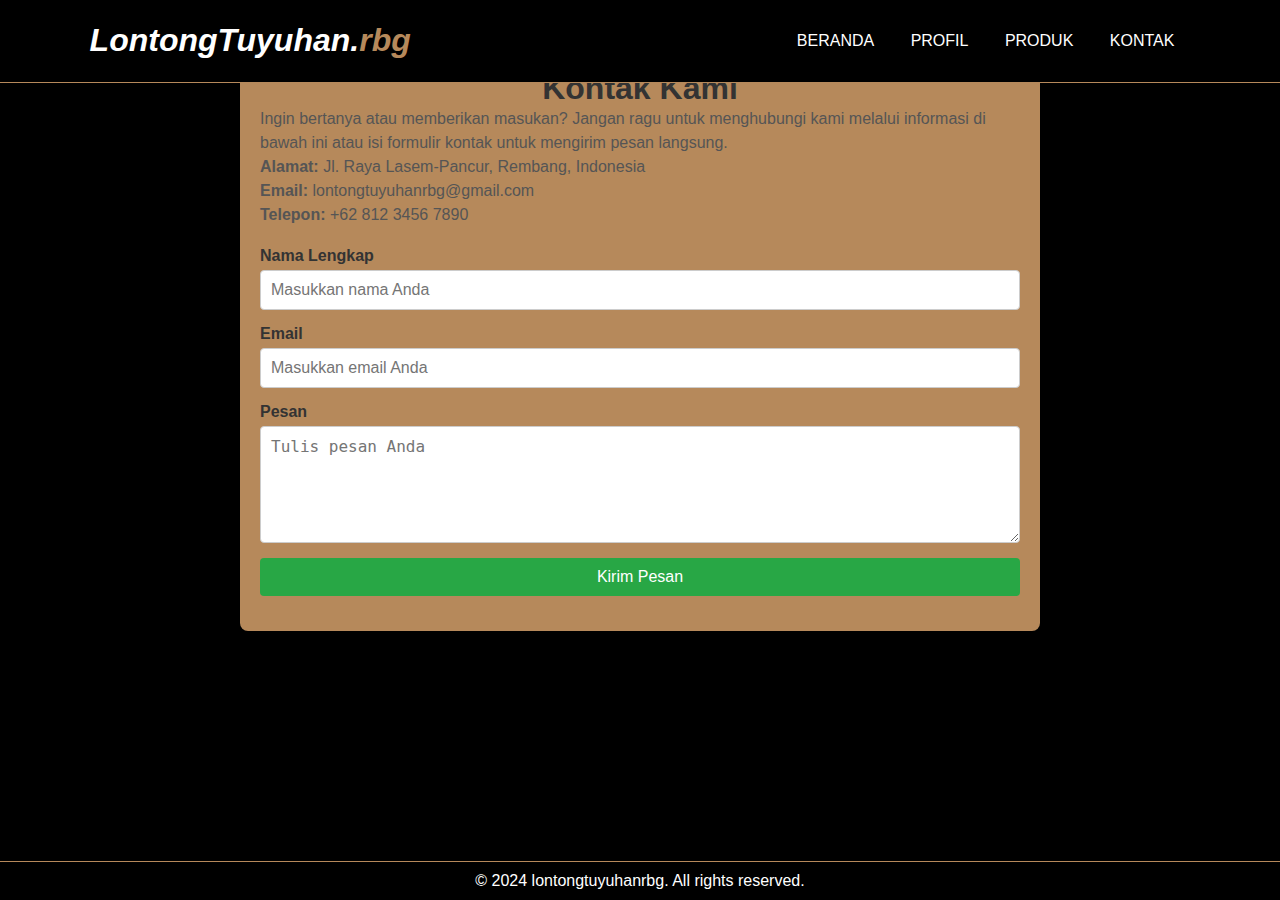
<file: kontak.html>
<!DOCTYPE html>
<html lang="id">
<head>
    <meta charset="UTF-8">
    <meta name="viewport" content="width=device-width, initial-scale=1.0">
    <title>Lontong Tuyuhan</title>

    <!-- Style css -->
    <link rel="stylesheet" href="kontak.css">
</head>
<body>
    
    <!-- Navbar -->
    <nav class="navbar">
        <a href="#" class="navbar-logo">LontongTuyuhan.<span>rbg</span></a>

        <div class="navbar-nav">
            <a href="index.html">BERANDA</a>
            <a href="profil.html">PROFIL </a>
            <a href="produk.html">PRODUK</a>
            <a href="kontak.html">KONTAK</a>
        </div>
    </nav>


    <div class="container">
        <h1>Kontak Kami</h1>
        <div class="contact-info">
            <p>Ingin bertanya atau memberikan masukan? Jangan ragu untuk menghubungi kami melalui informasi di bawah ini atau isi formulir kontak untuk mengirim pesan langsung.</p>
            <p><strong>Alamat:</strong> Jl. Raya Lasem-Pancur, Rembang, Indonesia</p>
            <p><strong>Email:</strong> lontongtuyuhanrbg@gmail.com</p>
            <p><strong>Telepon:</strong> +62 812 3456 7890</p>
        </div>
        <div class="form-container">
            <form action="/submit-kontak" method="POST">
                <label for="name">Nama Lengkap</label>
                <input type="text" id="name" name="name" placeholder="Masukkan nama Anda" required>

                <label for="email">Email</label>
                <input type="email" id="email" name="email" placeholder="Masukkan email Anda" required>

                <label for="message">Pesan</label>
                <textarea id="message" name="message" rows="5" placeholder="Tulis pesan Anda" required></textarea>

                <button type="submit">Kirim Pesan</button>
            </form>
        </div>
    </div>
    <footer>
        &copy; 2024 lontongtuyuhanrbg. All rights reserved.
    </footer>
</body>
</html>
</file>
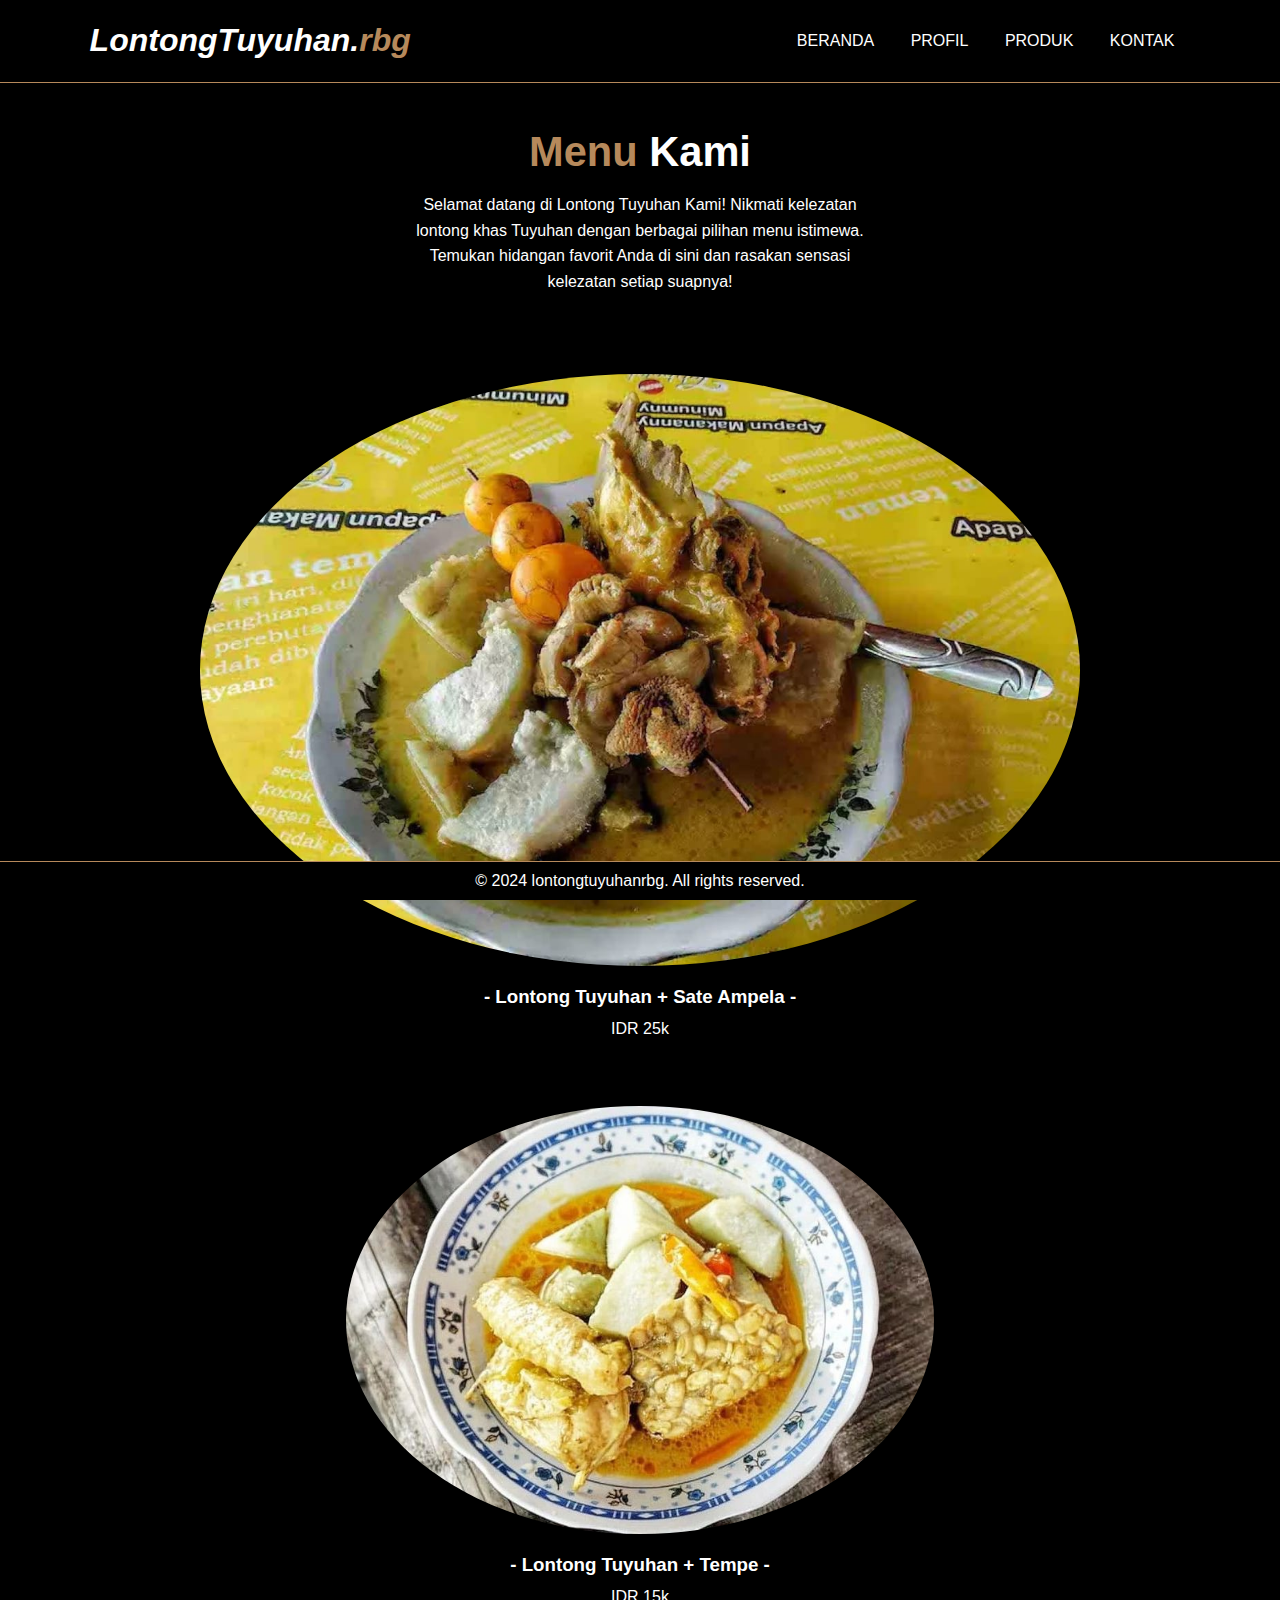
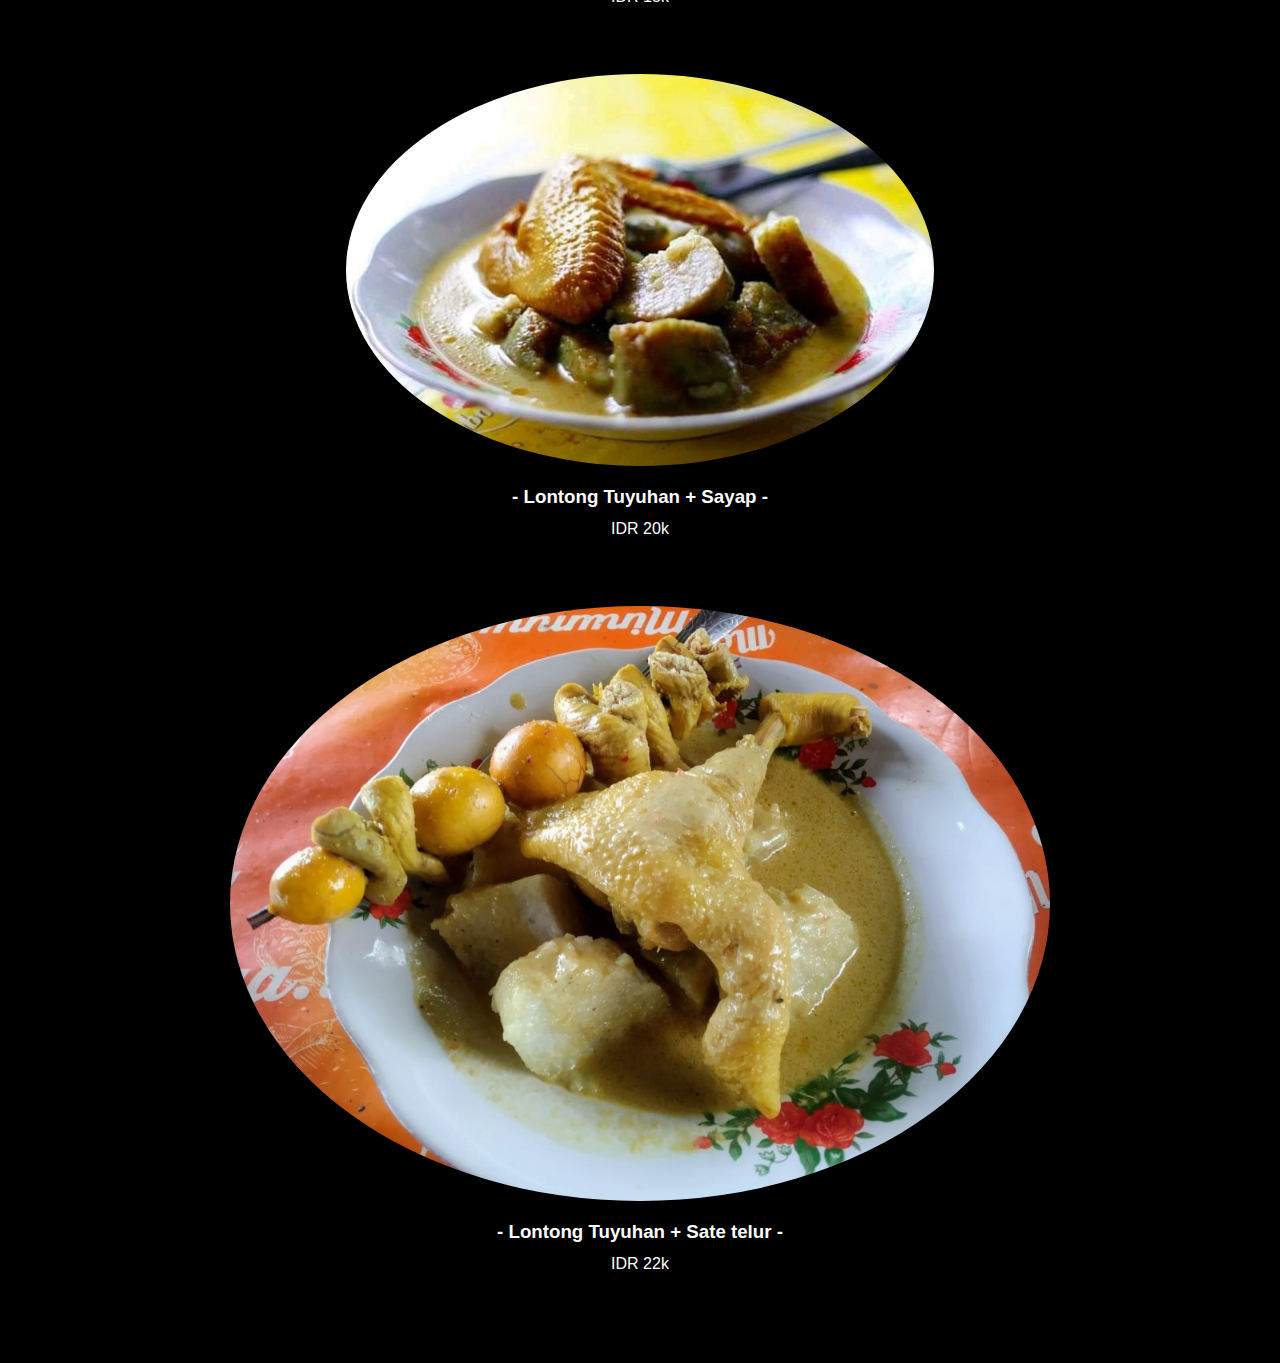
<file: produk.html>
<!DOCTYPE html>
<html lang="en">
<head>
    <meta charset="UTF-8">
    <meta name="viewport" content="width=device-width, initial-scale=1.0">
    <title>Lontong Tuyuhan</title>

    <!-- Style css -->
    <link rel="stylesheet" href="css/style2.css">
</head>
<body>
    
    <!-- Navbar -->
    <nav class="navbar">
        <a href="#" class="navbar-logo">LontongTuyuhan.<span>rbg</span></a>

        <div class="navbar-nav">
            <a href="index.html">BERANDA</a>
            <a href="profil.html">PROFIL </a>
            <a href="produk.html">PRODUK</a>
            <a href="kontak.html">KONTAK</a>
        </div>
    </nav>


    <!-- section -->
    <section class="produk" id="produk.html">
        <h2><span>Menu</span> Kami</h2>
        <p>Selamat datang di Lontong Tuyuhan Kami! Nikmati kelezatan lontong khas Tuyuhan dengan berbagai pilihan menu istimewa. Temukan hidangan favorit Anda di sini dan rasakan sensasi kelezatan setiap suapnya!</p>

        <div class="row">
            <div class="produk-card">
                <img src="img/produk/menu5.jpg" alt="Lontong" class="produk-card-img">
                <h3 class="produk-card-title">- Lontong Tuyuhan + Sate Ampela -</h3>
                <p class="produk-card-harga">IDR 25k</p>
            </div>
            <div class="produk-card">
                <img src="img/produk/menu2.jpg" alt="Lontong" class="produk-card-img">
                <h3 class="produk-card-title">- Lontong Tuyuhan + Tempe -</h3>
                <p class="produk-card-harga">IDR 15k</p>
            </div>
            <div class="produk-card">
                <img src="img/produk/menu3.jpg" alt="Lontong" class="produk-card-img">
                <h3 class="produk-card-title">- Lontong Tuyuhan + Sayap -</h3>
                <p class="produk-card-harga">IDR 20k</p>
            </div>
            <div class="produk-card">
                <img src="img/produk/menu4.jpg" alt="Lontong" class="produk-card-img">
                <h3 class="produk-card-title">- Lontong Tuyuhan + Sate telur -</h3>
                <p class="produk-card-harga">IDR 22k</p>
            </div>
        </div>
    </section>
    <footer>
        &copy; 2024 lontongtuyuhanrbg. All rights reserved.
    </footer>
</body>
</html>
</file>
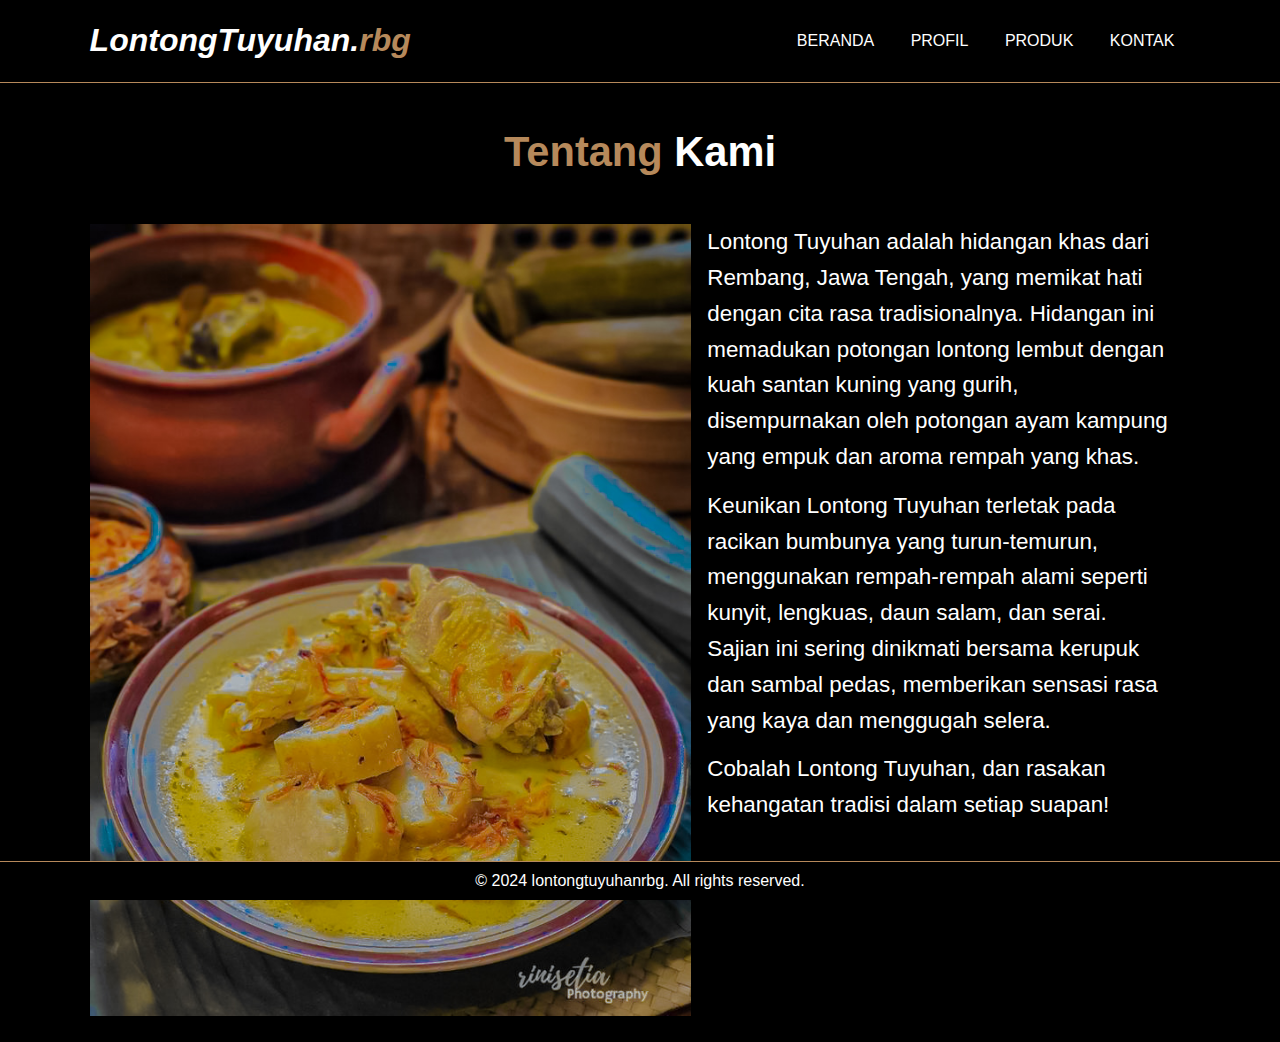
<file: profil.html>
<!DOCTYPE html>
<html lang="en">
<head>
    <meta charset="UTF-8">
    <meta name="viewport" content="width=device-width, initial-scale=1.0">
    <title>Lontong Tuyuhan</title>

    <!-- Style css -->
    <link rel="stylesheet" href="css/style2.css">
</head>
<body>
    
    <!-- Navbar -->
    <nav class="navbar">
        <a href="#" class="navbar-logo">LontongTuyuhan.<span>rbg</span></a>

        <div class="navbar-nav">
            <a href="index.html">BERANDA</a>
            <a href="profil.html">PROFIL </a>
            <a href="produk.html">PRODUK</a>
            <a href="kontak.html">KONTAK</a>
        </div>
    </nav>


    
    <!-- section -->
    <section class="profil" id="profil.html">
        <h2><span>Tentang </span>Kami</h2>

        <div class="row">
            <div class="profil-img">
                <img src="img/lontong.jpg" alt="Tentang kami">
            </div>
            <div class="content">
                <p>Lontong Tuyuhan adalah hidangan khas dari Rembang, Jawa Tengah, yang memikat hati dengan cita rasa tradisionalnya. Hidangan ini memadukan potongan lontong lembut dengan kuah santan kuning yang gurih, disempurnakan oleh potongan ayam kampung yang empuk dan aroma rempah yang khas.</p>
                <p>Keunikan Lontong Tuyuhan terletak pada racikan bumbunya yang turun-temurun, menggunakan rempah-rempah alami seperti kunyit, lengkuas, daun salam, dan serai. Sajian ini sering dinikmati bersama kerupuk dan sambal pedas, memberikan sensasi rasa yang kaya dan menggugah selera.</p>
                <p>Cobalah Lontong Tuyuhan, dan rasakan kehangatan tradisi dalam setiap suapan!</p>
            </div>
        </div>
    </section>
    <footer>
        &copy; 2024 lontongtuyuhanrbg. All rights reserved.
    </footer>
</body>
</html>
</file>
<file: kontak.css>
* {
    margin: 0;
    padding: 0;
    box-sizing: border-box;
    outline: none;
    border: none;
    text-decoration: none;
}

body {
    font-family: 'mono', sans-serif;
    background-color: black;
    color: #fff;
}

/* Navbar */
.navbar {
    display: flex;
    justify-content: space-between;
    align-items: center;
    padding: 1.4rem 7%;
    background-color: black;
    border-bottom: 1px solid #b6895b;
    position: fixed;
    top: 0;
    left: 0;
    right: 0;
    z-index: 9999;
}
.navbar .navbar-logo {
    font-size: 2rem;
    font-weight: 700;
    color: #fff;
    font-style: italic;
}

.navbar .navbar-logo span {
    color: #b6895b;
}

.navbar .navbar-nav a {
    color: #fff;
    display: inline-block;
    font-size: 1.3;
    margin: 0 1rem;
}

.navbar .navbar-nav a:hover {
    color: #b6895b;
}

body {
            font-family: Arial, sans-serif;
            margin: 0;
            padding: 0;
            background-color: black;
        }
        .container {
            max-width: 800px;
            margin: 50px auto;
            background: #b6895b;
            padding: 20px;
            box-shadow: 0 4px 8px rgba(0, 0, 0, 0.1);
            border-radius: 8px;
        }
        h1 {
            text-align: center;
            color: #333;
        }
        .contact-info {
            margin-bottom: 20px;
        }
        .contact-info p {
            font-size: 16px;
            line-height: 1.5;
            color: #555;
        }
        .form-container {
            margin-top: 20px;
        }
        form {
            display: flex;
            flex-direction: column;
        }
        label {
            margin-bottom: 5px;
            font-weight: bold;
            color: #333;
        }
        input, textarea, button {
            margin-bottom: 15px;
            padding: 10px;
            font-size: 16px;
            border: 1px solid #ccc;
            border-radius: 4px;
        }
        button {
            background-color: #28a745;
            color: white;
            border: none;
            cursor: pointer;
        }
        button:hover {
            background-color: #218838;
        }
        footer {
            background-color: black;
            border-top: 1px solid #b6895b;
            color: white;
            text-align: center;
            padding: 10px;
            position: fixed;
            bottom: 0;
            width: 100%;
        }
</file>
<file: css/style2.css>
* {
    margin: 0;
    padding: 0;
    box-sizing: border-box;
    outline: none;
    border: none;
    text-decoration: none;
}

body {
    font-family: 'mono', sans-serif;
    background-color: black;
    color: #fff;
}

/* Navbar */
.navbar {
    display: flex;
    justify-content: space-between;
    align-items: center;
    padding: 1.4rem 7%;
    background-color: black;
    border-bottom: 1px solid #b6895b;
    position: fixed;
    top: 0;
    left: 0;
    right: 0;
    z-index: 9999;
}

.navbar .navbar-logo {
    font-size: 2rem;
    font-weight: 700;
    color: #fff;
    font-style: italic;
}

.navbar .navbar-logo span {
    color: #b6895b;
}

.navbar .navbar-nav a {
    color: #fff;
    display: inline-block;
    font-size: 1.3;
    margin: 0 1rem;
}

.navbar .navbar-nav a:hover {
    color: #b6895b;
}

/* index.html */
.hero {
    min-height: 100vh;
    display: flex;
    align-items: center;
    background-image: url('../img/bg.jpg');
    background-repeat: no-repeat;
    background-size: cover;
    background-position: center;
}

.hero .content {
    padding: 1.4rem 7%;
    max-width: 60rem;
}

.hero .content h1 {
    font-size: 5em;
    color: #fff;
    line-height: 1.2;
}

.hero .content h1 span {
    color: #b6895b;
}

.hero .content p {
    font-size: 1.6rem;
    margin-top: 1rem;
    line-height: 1.4;
}

/* profil.html */
.profil,
.produk,
.saran {
    padding: 8rem 7% 1.4rem;
}

.profil h2,
.produk h2,
.saran h2 {
    text-align: center;
    font-size: 2.6rem;
    margin-bottom: 3rem;
}

.profil h2 span,
.produk h2 span,
.saran h2 span {
    color: #b6895b;
}

.profil .row {
    display: flex;
}

.profil .row .profil-img {
    flex: 1 1 45;
}

.profil .row .profil-img img {
    width: 100%;
}

.profil .row .content {
    flex: 1 1 35rem;
    padding: 0 1rem;
}

.profil .row .content h3 {
    font-size: 1.8rem;
    margin-bottom: 1rem;
}

.profil .row .content p {
    margin-bottom: 0.8rem;
    font-size: 1.4rem;
    font-weight: 100;
    line-height: 1.6;
}

/* Produk.html */
.produk h2, 
.saran h2 {
    margin-bottom: 1rem;
}

.produk p {
    text-align: center;
    max-width: 30rem;
    margin: auto;
    font-weight: 100;
    line-height: 1.6;
}

.produk .row {
    display: flex;
    flex-wrap: wrap;
    margin-top: 5rem;
    justify-content: center;
}

.produk .row .produk-card {
    text-align: center;
    padding-bottom: 4rem;
}

.produk .row .produk-card img {
    border-radius: 50%;
    width: 80%;
}

.produk .row .produk-card .produk-card-title {
    margin: 1rem auto 0.5rem;
}

footer {
    background-color: black;
    border-top: 1px solid #b6895b;
    color: white;
    text-align: center;
    padding: 10px;
    position: fixed;
    bottom: 0;
    width: 100%;
}
</file>
